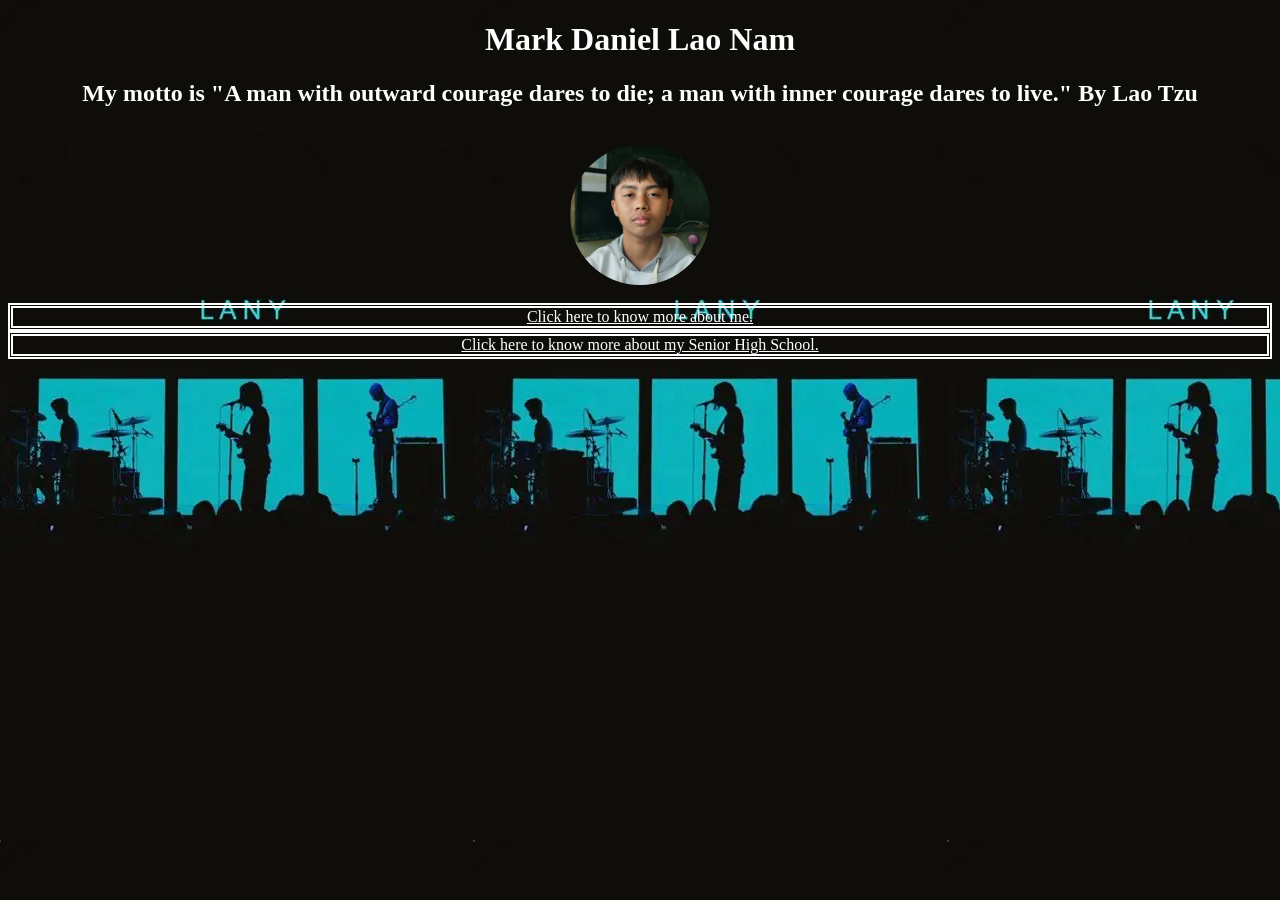
<file: index.html>
<!DOCTYPE html>
<html lang="en">

<head>
  </style>
    <link rel="icon" type="image/jpg" sizes="32x32" href="/favicon.jpg">
    <link rel="manifest" href="/site.webmanifest">
    <!-- Page title and stylesheet link -->
    <title>AUTOBIOGRAPHY</title>
    <link rel="stylesheet" href="stylesheet.css">
</head>

<body>
    <!-- Main profile heading -->
    <h1 style="text-align: center;">Mark Daniel Lao Nam</h1>

    <!-- Personal motto displayed under the name -->
    <h2 style="text-align: center;">My motto is "A man with outward courage dares to die; a man with inner courage dares
        to live." By Lao Tzu</h2>
    <br>

    <!-- Profile image -->
    <img class="Profile" src="danyil.jpg" alt="Mark Daniel Lao Nam">
    <br>

    <!-- Navigation to the About Me page -->
    <a class="link" href="about.html" style="display: block; text-align: center; color: white;">Click here to know more
        about me.</a>

    <!-- Navigation to the Senior High School page -->
    <a class="link" href="SHS days.html" style="display: block; text-align: center; color: white;">Click here to know
        more about my Senior High School.</a>
</body>

</html>
</file>
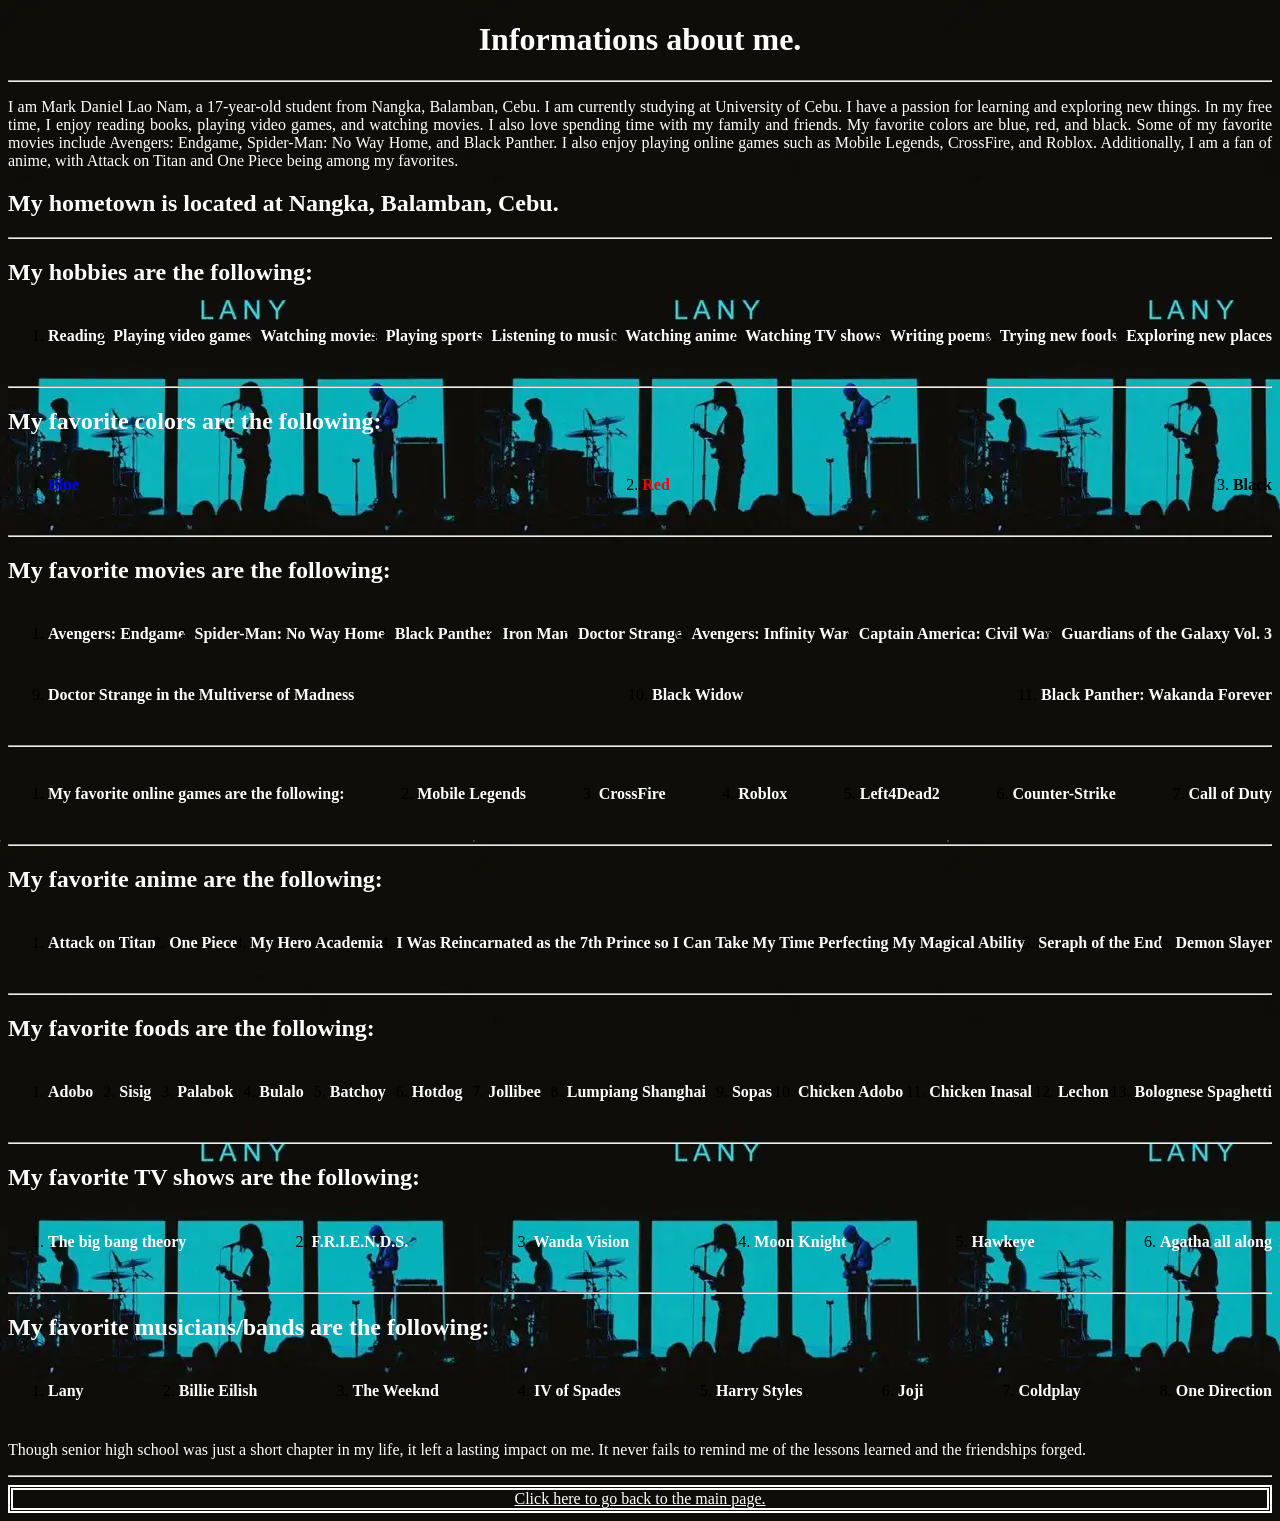
<file: about.html>
<!DOCTYPE html>
<html lang="en">

<head>
    <!-- Page title and stylesheet link -->
    <title class="about">About me</title>
    <link rel="stylesheet" href="stylesheet.css">
    <link rel="icon" type="image/jpg" sizes="32x32" href="/favicon.jpg">    

    <!-- Main page heading -->
    <h1 style="text-align: center;">Informations about me.</h1>
    <hr>

    <!-- Internal styling for page background and heading color -->
    <style>
        body {
            background-color: rgb(34, 108, 219);
        }

        h4 {
            color: rgb(253, 253, 253);
        }
    </style>
</head>

<body class="html">
    <!-- Personal introduction paragraph -->
    <p style="color: white; text-align: justify;">
        I am Mark Daniel Lao Nam, a 17-year-old student from Nangka, Balamban, Cebu. I am currently studying at
        University of Cebu. I have a passion for learning and exploring new things. In my free time, I enjoy reading
        books, playing video games, and watching movies. I also love spending time with my family and friends. My
        favorite colors are blue, red, and black. Some of my favorite movies include Avengers: Endgame, Spider-Man: No
        Way Home, and Black Panther. I also enjoy playing online games such as Mobile Legends, CrossFire, and Roblox.
        Additionally, I am a fan of anime, with Attack on Titan and One Piece being among my favorites.</p>

    <!-- Hometown section -->
    <h2>My hometown is located at Nangka, Balamban, Cebu.</h2>
    <hr>

    <!-- Hobbies list -->
    <h2>My hobbies are the following:</h2>
    <ol>
        <div class="container">
            <li>
                <h4>Reading</h4>
            </li>
            <li>
                <h4>Playing video games</h4>
            </li>
            <li>
                <h4>Watching movies</h4>
            </li>
            <li>
                <h4>Playing sports</h4>
            </li>
            <li>
                <h4>Listening to music</h4>
            </li>
            <li>
                <h4>Watching anime</h4>
            </li>
            <li>
                <h4>Watching TV shows</h4>
            </li>
            <li>
                <h4>Writing poems</h4>
            </li>
            <li>
                <h4>Trying new foods</h4>
            </li>
            <li>
                <h4>Exploring new places</h4>
            </li>
        </div>
    </ol>
    <hr>

    <!-- Favorite colors section -->
    <h2>My favorite colors are the following:</h2>
    <ol>
        <div class="container">
            <li>
                <h4 style="color: blue;">Blue</h4>
            </li>
            <li>
                <h4 style="color: red;">Red</h4>
            </li>
            <li>
                <h4 style="color: black;">Black</h4>
            </li>
        </div>
    </ol>
    <hr>

    <!-- Favorite movies section -->
    <h2>My favorite movies are the following:</h2>
    <ol>
        <div class="container">
            <li>
                <h4>Avengers: Endgame</h4>
            </li>
            <li>
                <h4>Spider-Man: No Way Home</h4>
            </li>
            <li>
                <h4>Black Panther</h4>
            </li>
            <li>
                <h4>Iron Man</h4>
            </li>
            <li>
                <h4>Doctor Strange</h4>
            </li>
            <li>
                <h4>Avengers: Infinity War</h4>
            </li>
            <li>
                <h4>Captain America: Civil War</h4>
            </li>
            <li>
                <h4>Guardians of the Galaxy Vol. 3</h4>
            </li>
            <li>
                <h4>Doctor Strange in the Multiverse of Madness</h4>
            </li>
            <li>
                <h4>Black Widow</h4>
            </li>
            <li>
                <h4>Black Panther: Wakanda Forever</h4>
            </li>
        </div>
    </ol>
    <hr>

    <!-- Favorite online games section -->
    <ol>
        <div class="container">
            <li>
                <h4>My favorite online games are the following:</h4>
            </li>
            <li>
                <h4>Mobile Legends</h4>
            </li>
            <li>
                <h4>CrossFire</h4>
            </li>
            <li>
                <h4>Roblox</h4>
            </li>
            <li>
                <h4>Left4Dead2</h4>
            </li>
            <li>
                <h4>Counter-Strike</h4>
            </li>
            <li>
                <h4>Call of Duty</h4>
            </li>
        </div>
    </ol>
    <hr>

    <!-- Favorite anime section -->
    <h2>My favorite anime are the following:</h2>
    <ol>
        <div class="container">
            <li>
                <h4>Attack on Titan</h4>
            </li>
            <li>
                <h4>One Piece</h4>
            </li>
            <li>
                <h4>My Hero Academia</h4>
            </li>
            <li>
                <h4>I Was Reincarnated as the 7th Prince so I Can Take My Time Perfecting My Magical Ability</h4>
            </li>
            <li>
                <h4>Seraph of the End</h4>
            </li>
            <li>
                <h4>Demon Slayer</h4>
            </li>
        </div>
    </ol>
    <hr>

    <!-- Favorite foods section -->
    <h2>My favorite foods are the following:</h2>
    <ol>
        <div class="container">
            <li>
                <h4>Adobo</h4>
            </li>
            <li>
                <h4>Sisig</h4>
            </li>
            <li>
                <h4>Palabok</h4>
            </li>
            <li>
                <h4>Bulalo</h4>
            </li>
            <li>
                <h4>Batchoy</h4>
            </li>
            <li>
                <h4>Hotdog</h4>
            </li>
            <li>
                <h4>Jollibee</h4>
            </li>
            <li>
                <h4>Lumpiang Shanghai</h4>
            </li>
            <li>
                <h4>Sopas</h4>
            </li>
            <li>
                <h4>Chicken Adobo</h4>
            </li>
            <li>
                <h4>Chicken Inasal</h4>
            </li>
            <li>
                <h4>Lechon</h4>
            </li>
            <li>
                <h4>Bolognese Spaghetti</h4>
            </li>
        </div>
    </ol>
    <hr>

    <!-- Favorite TV shows section -->
    <h2>My favorite TV shows are the following:</h2>
    <ol>
        <div class="container">
            <li>
                <h4>The big bang theory</h4>
            </li>
            <li>
                <h4>F.R.I.E.N.D.S.</h4>
            </li>
            <li>
                <h4>Wanda Vision</h4>
            </li>
            <li>
                <h4>Moon Knight</h4>
            </li>
            <li>
                <h4>Hawkeye</h4>
            </li>
            <li>
                <h4>Agatha all along</h4>
            </li>
        </div>
    </ol>
    <hr>

    <!-- Favorite musicians/bands section -->
    <h2>My favorite musicians/bands are the following:</h2>
    <ol>
        <div class="container">
            <li>
                <h4>Lany</h4>
            </li>
            <li>
                <h4>Billie Eilish</h4>
            </li>
            <li>
                <h4>The Weeknd</h4>
            </li>
            <li>
                <h4>IV of Spades</h4>
            </li>
            <li>
                <h4>Harry Styles</h4>
            </li>
            <li>
                <h4>Joji</h4>
            </li>
            <li>
                <h4>Coldplay</h4>
            </li>
            <li>
                <h4>One Direction</h4>
            </li>
        </div>
    </ol>

    <!-- Closing reflection paragraph -->
    <p style="color: white; text-align: justify;">
        Though senior high school was just a short chapter in my life, it left a lasting impact on me. It never fails to
        remind me of the lessons learned and the friendships forged.
    </p>
    <hr>

    <!-- Navigation link back to the home page -->
    <a class="link" href="index.html" style="display: block; text-align: center; color: white;">Click here to go back to
        the main page.</a>
</body>

</html>
</file>
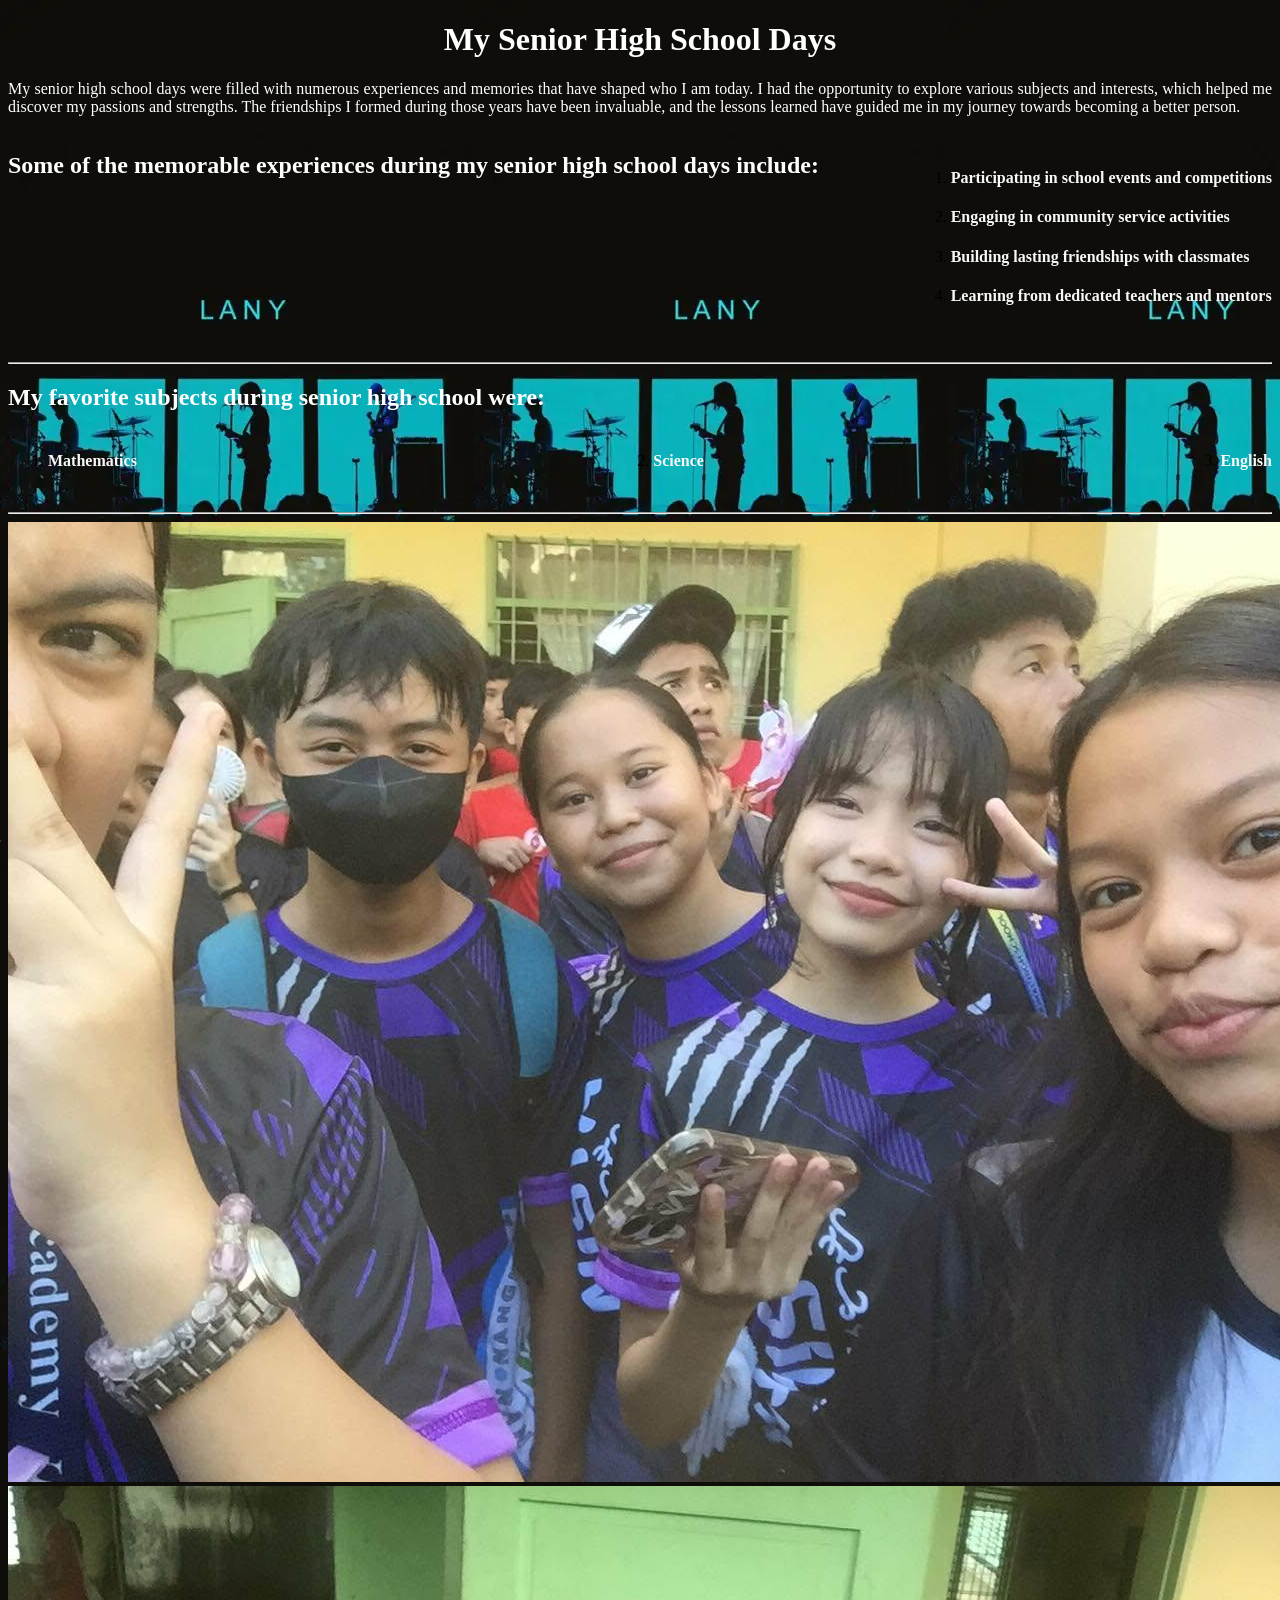
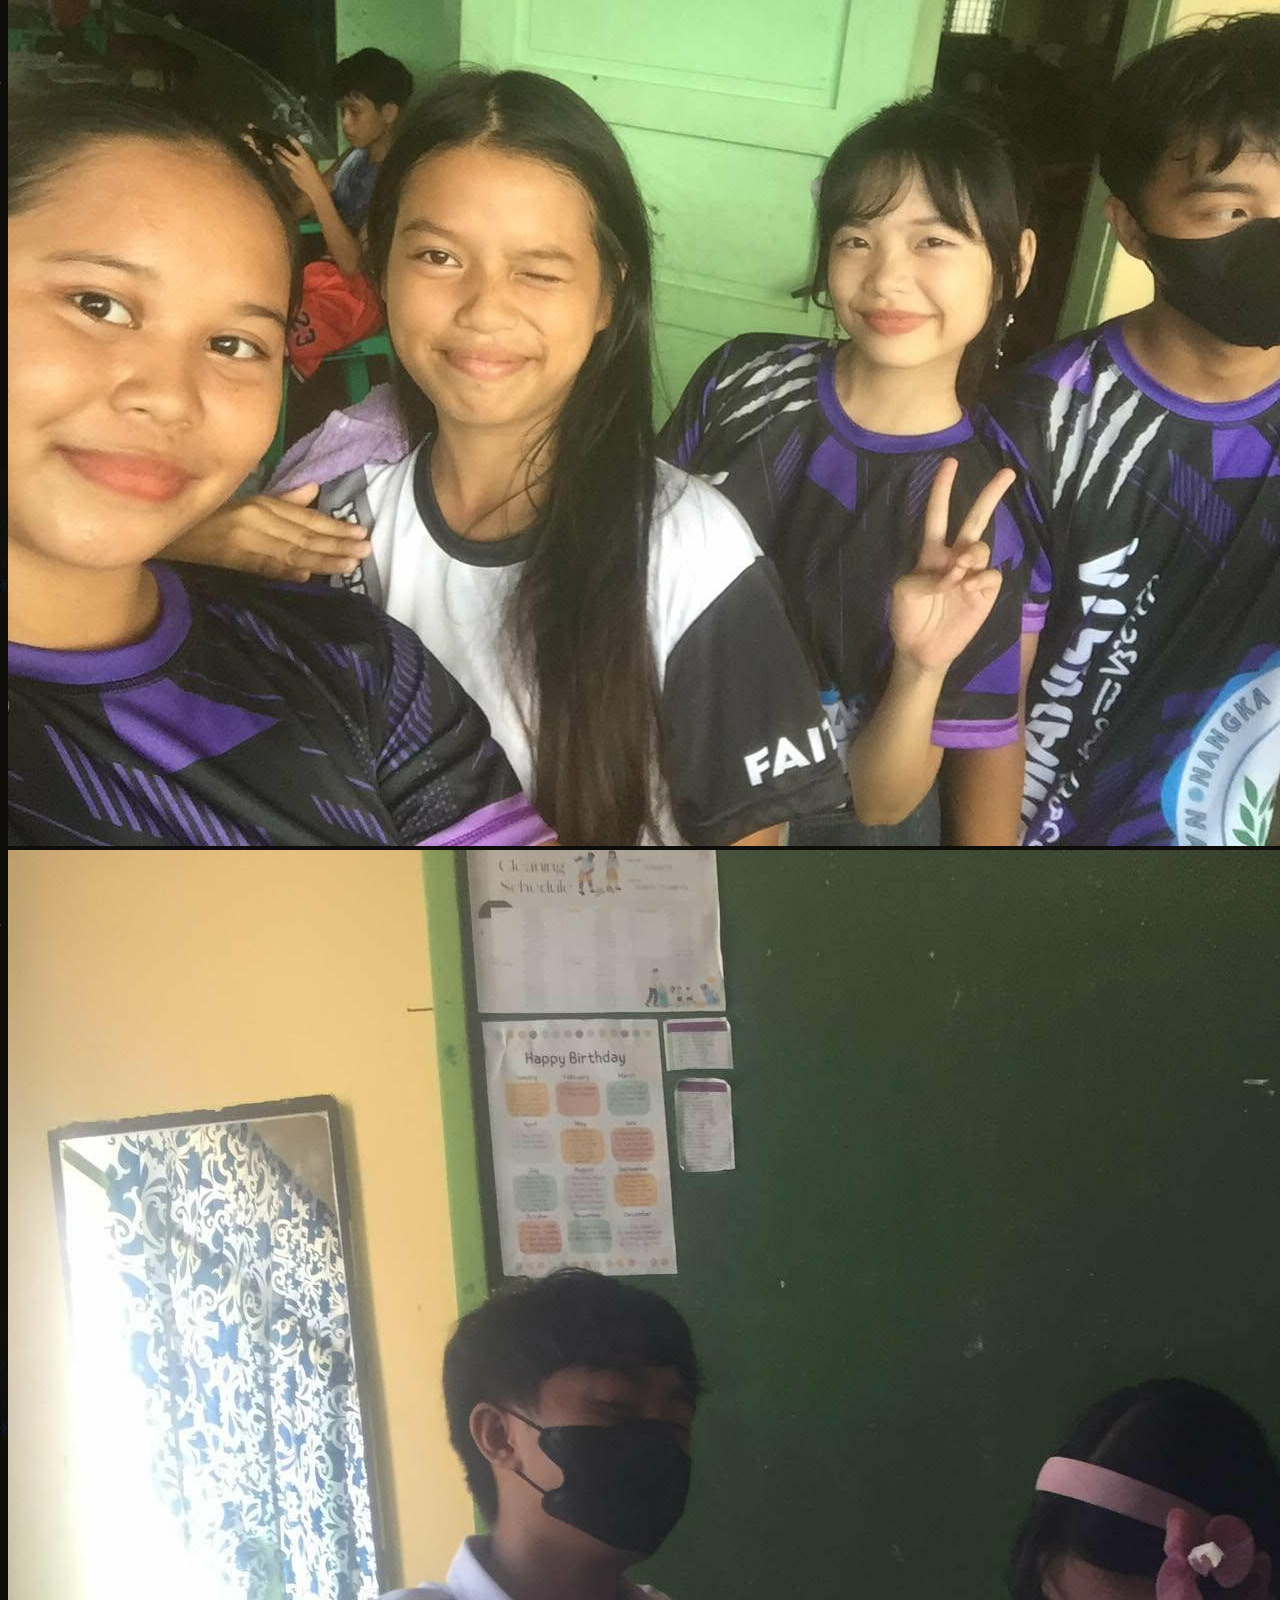
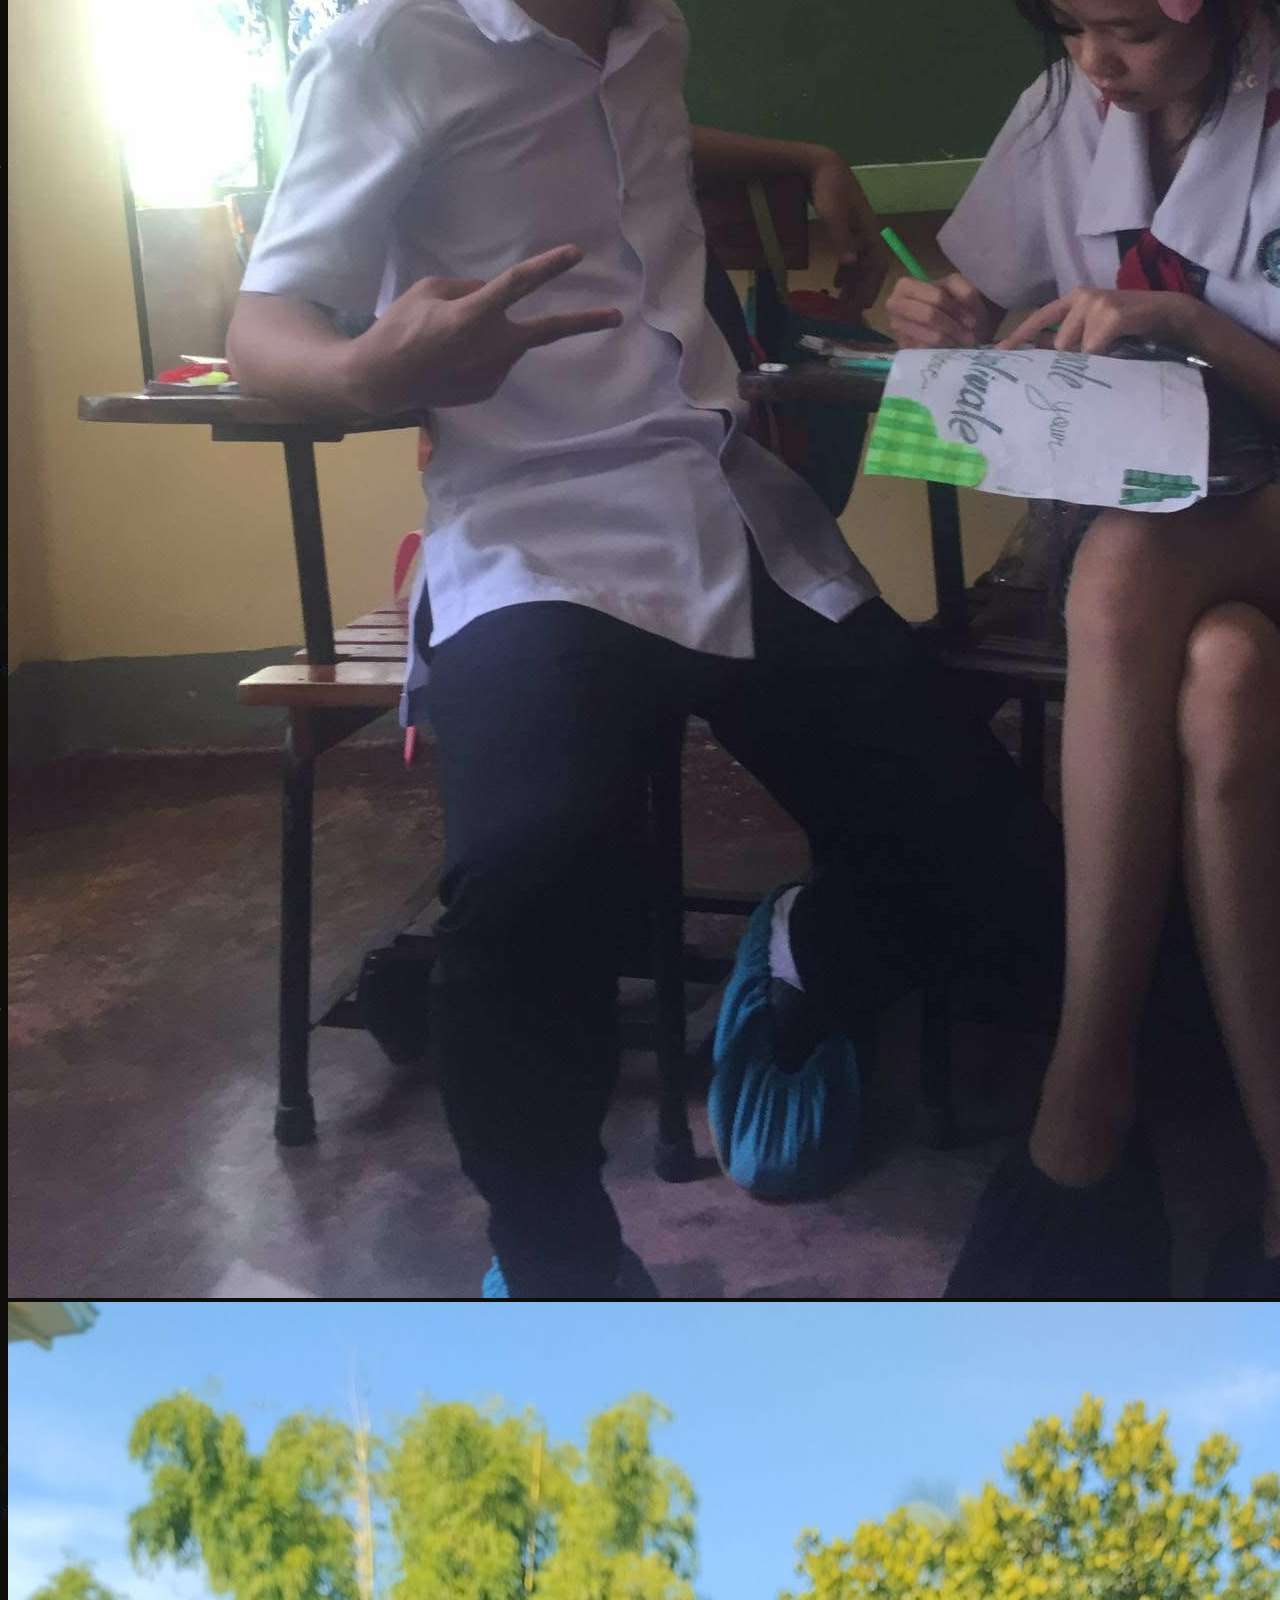
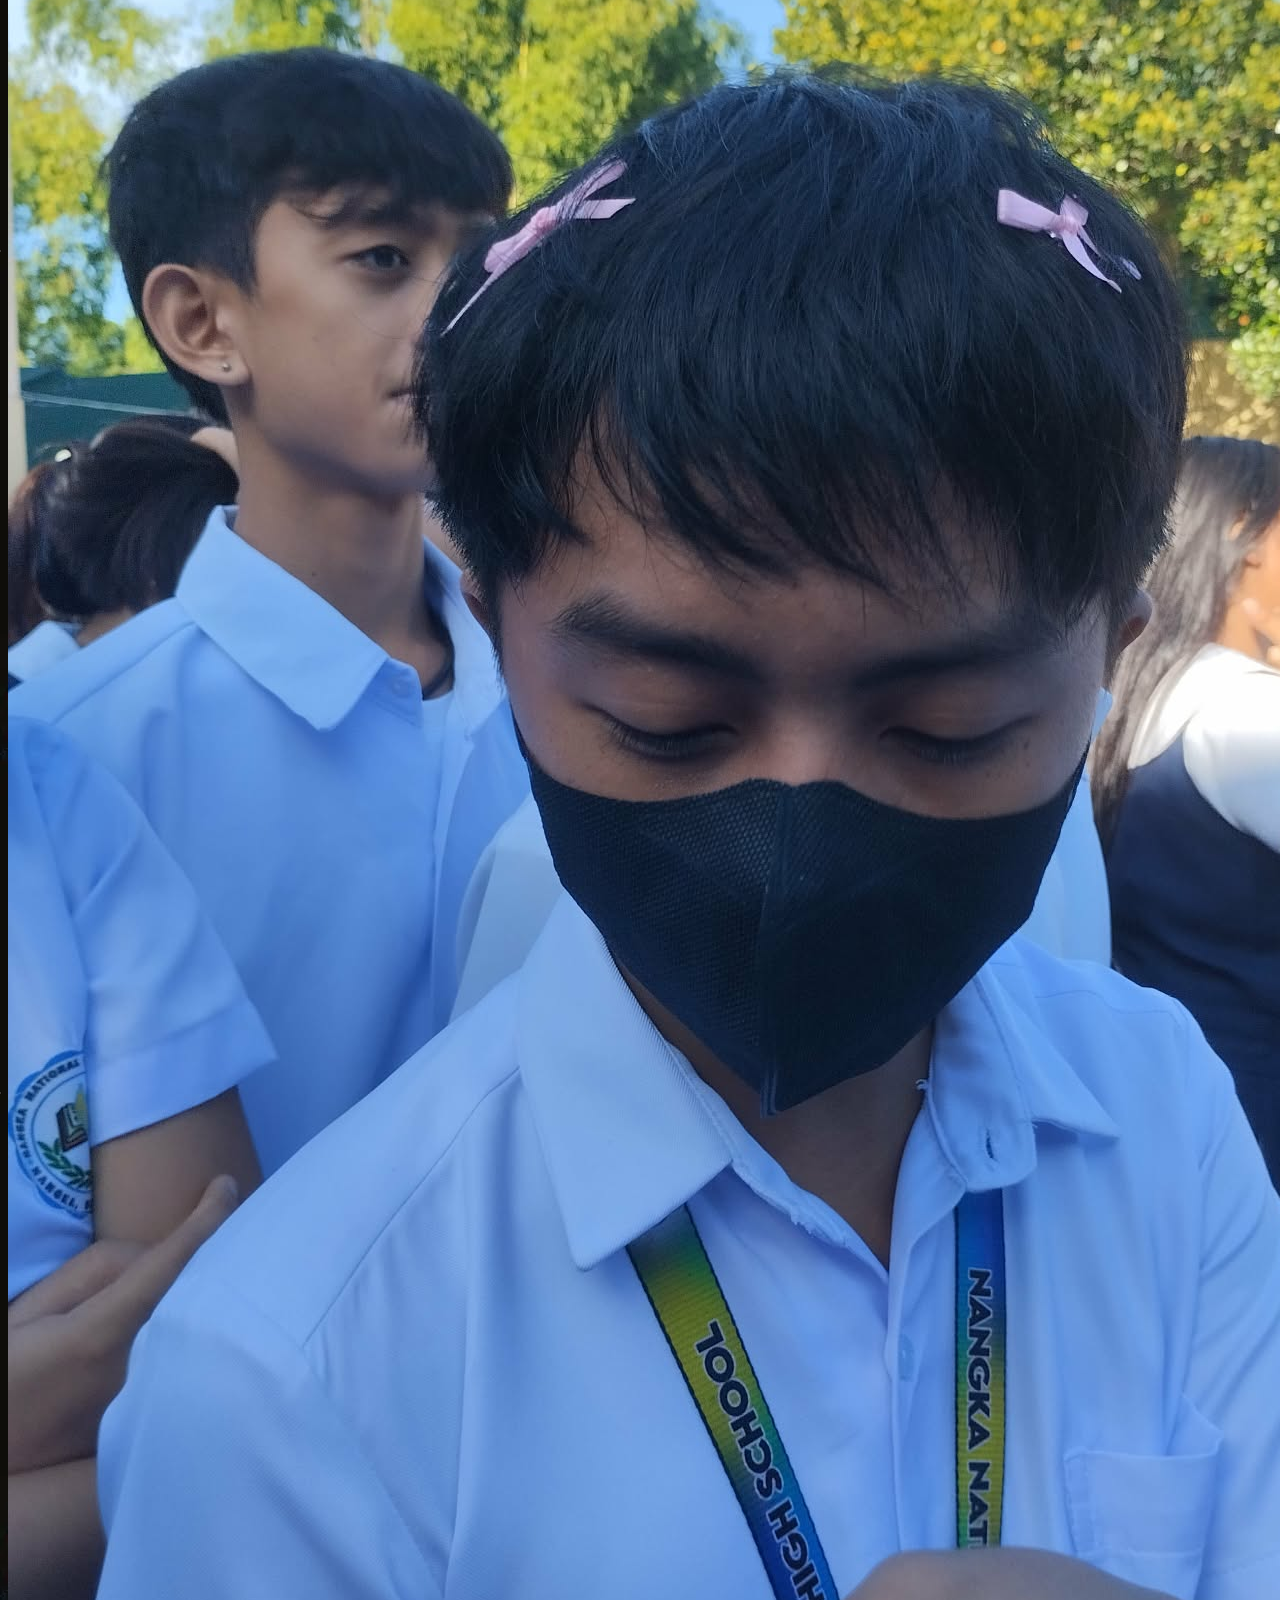
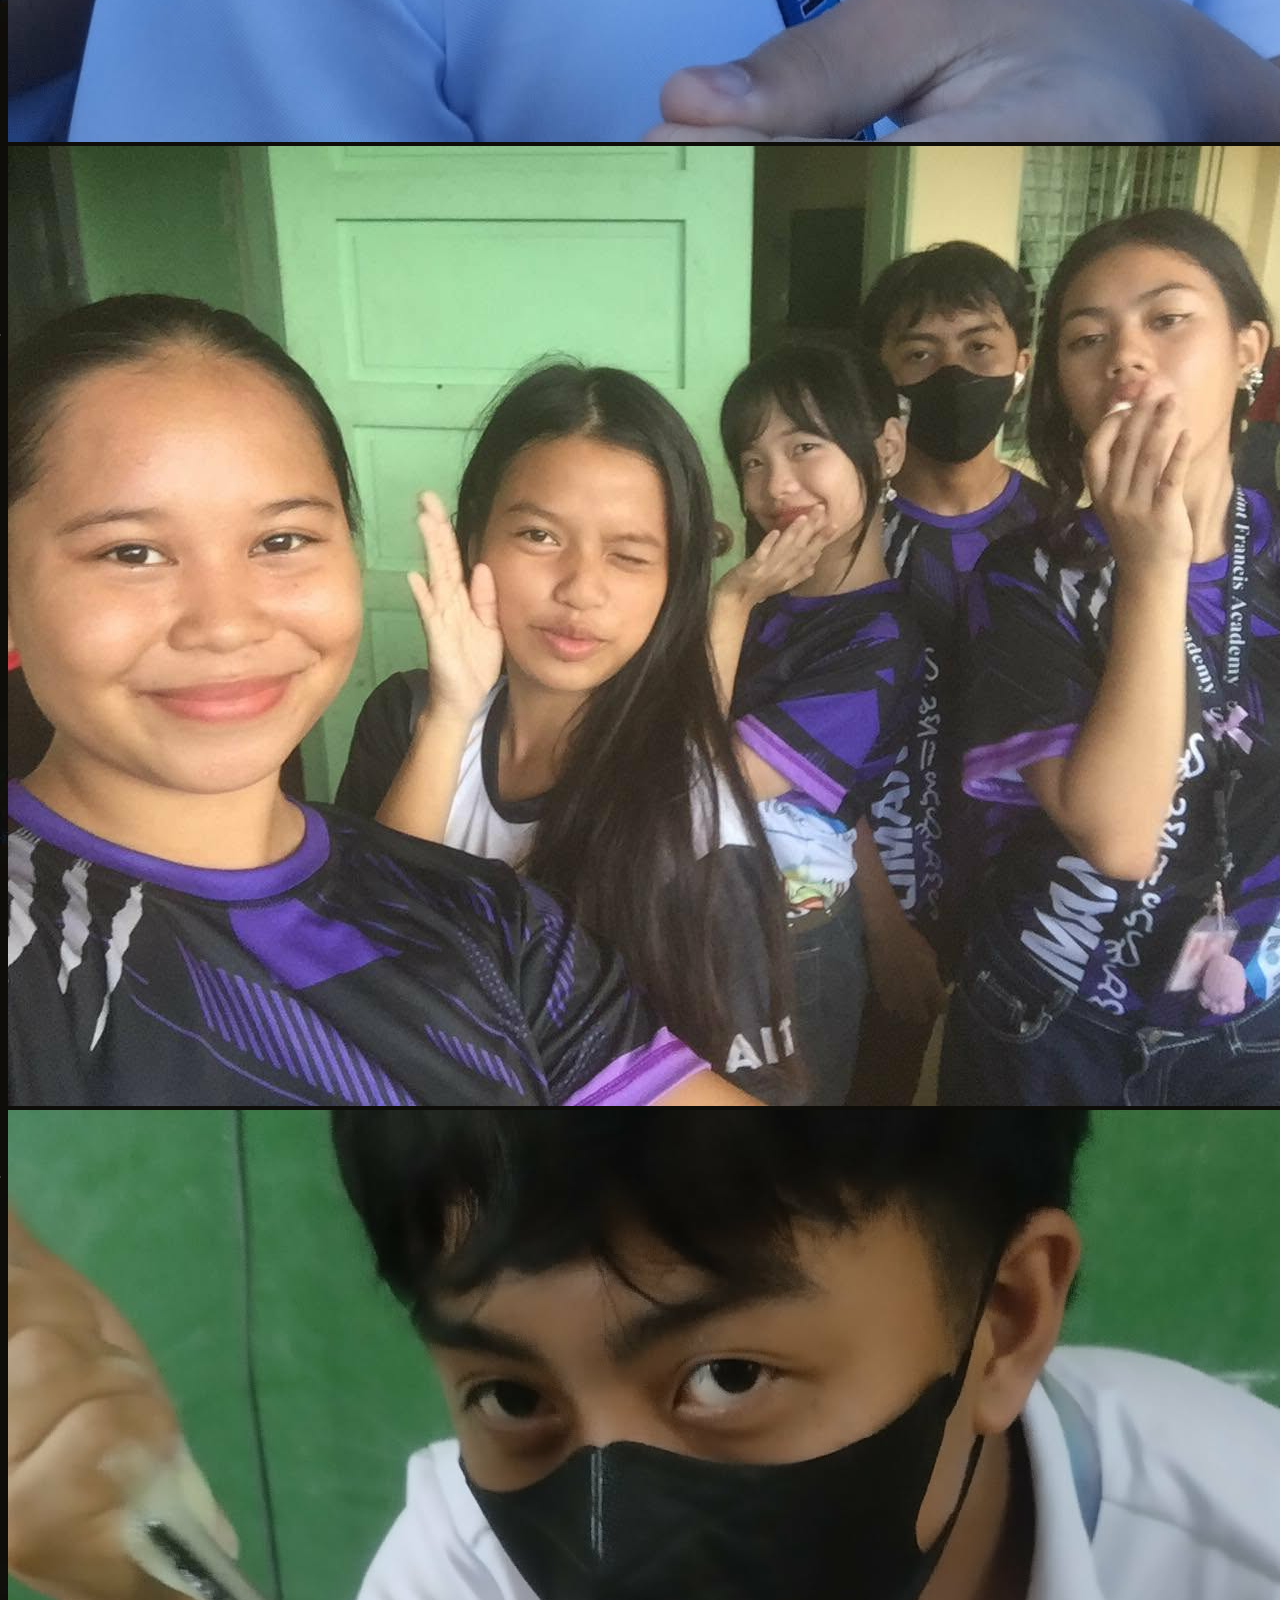
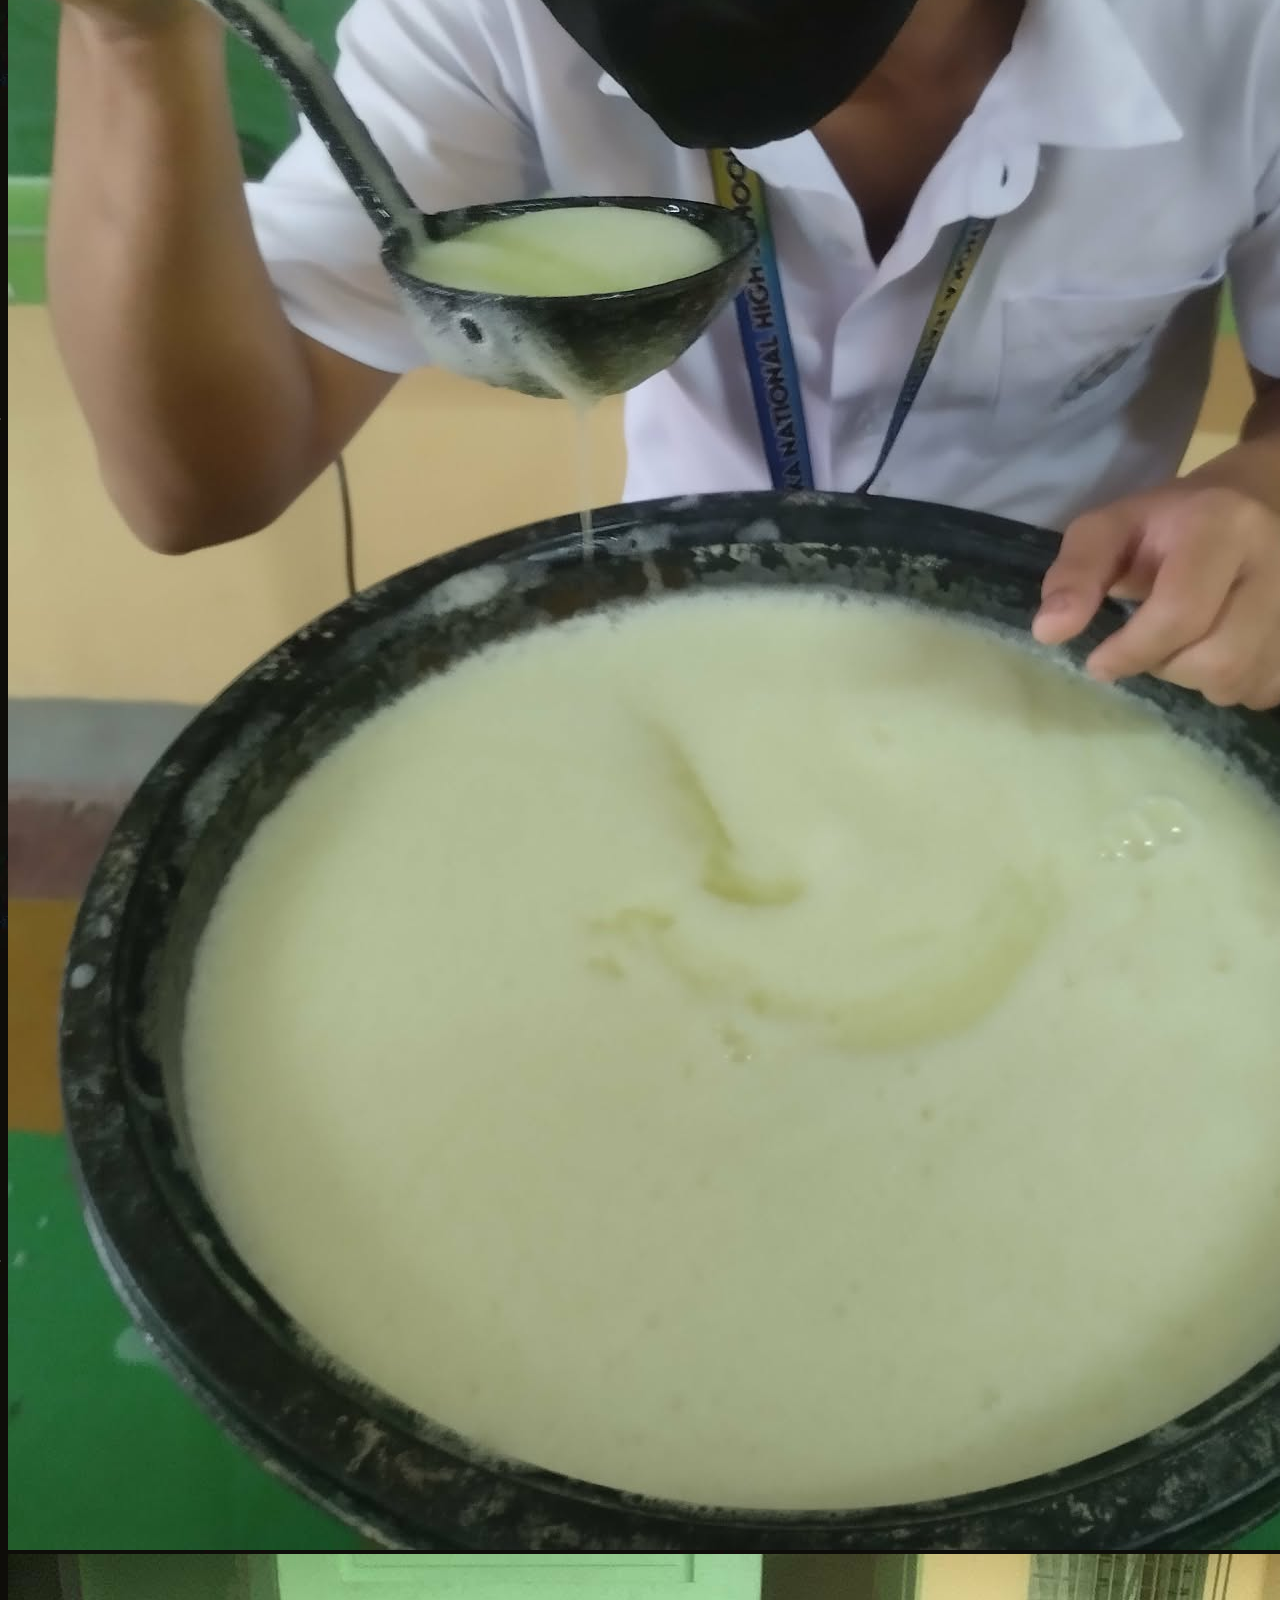
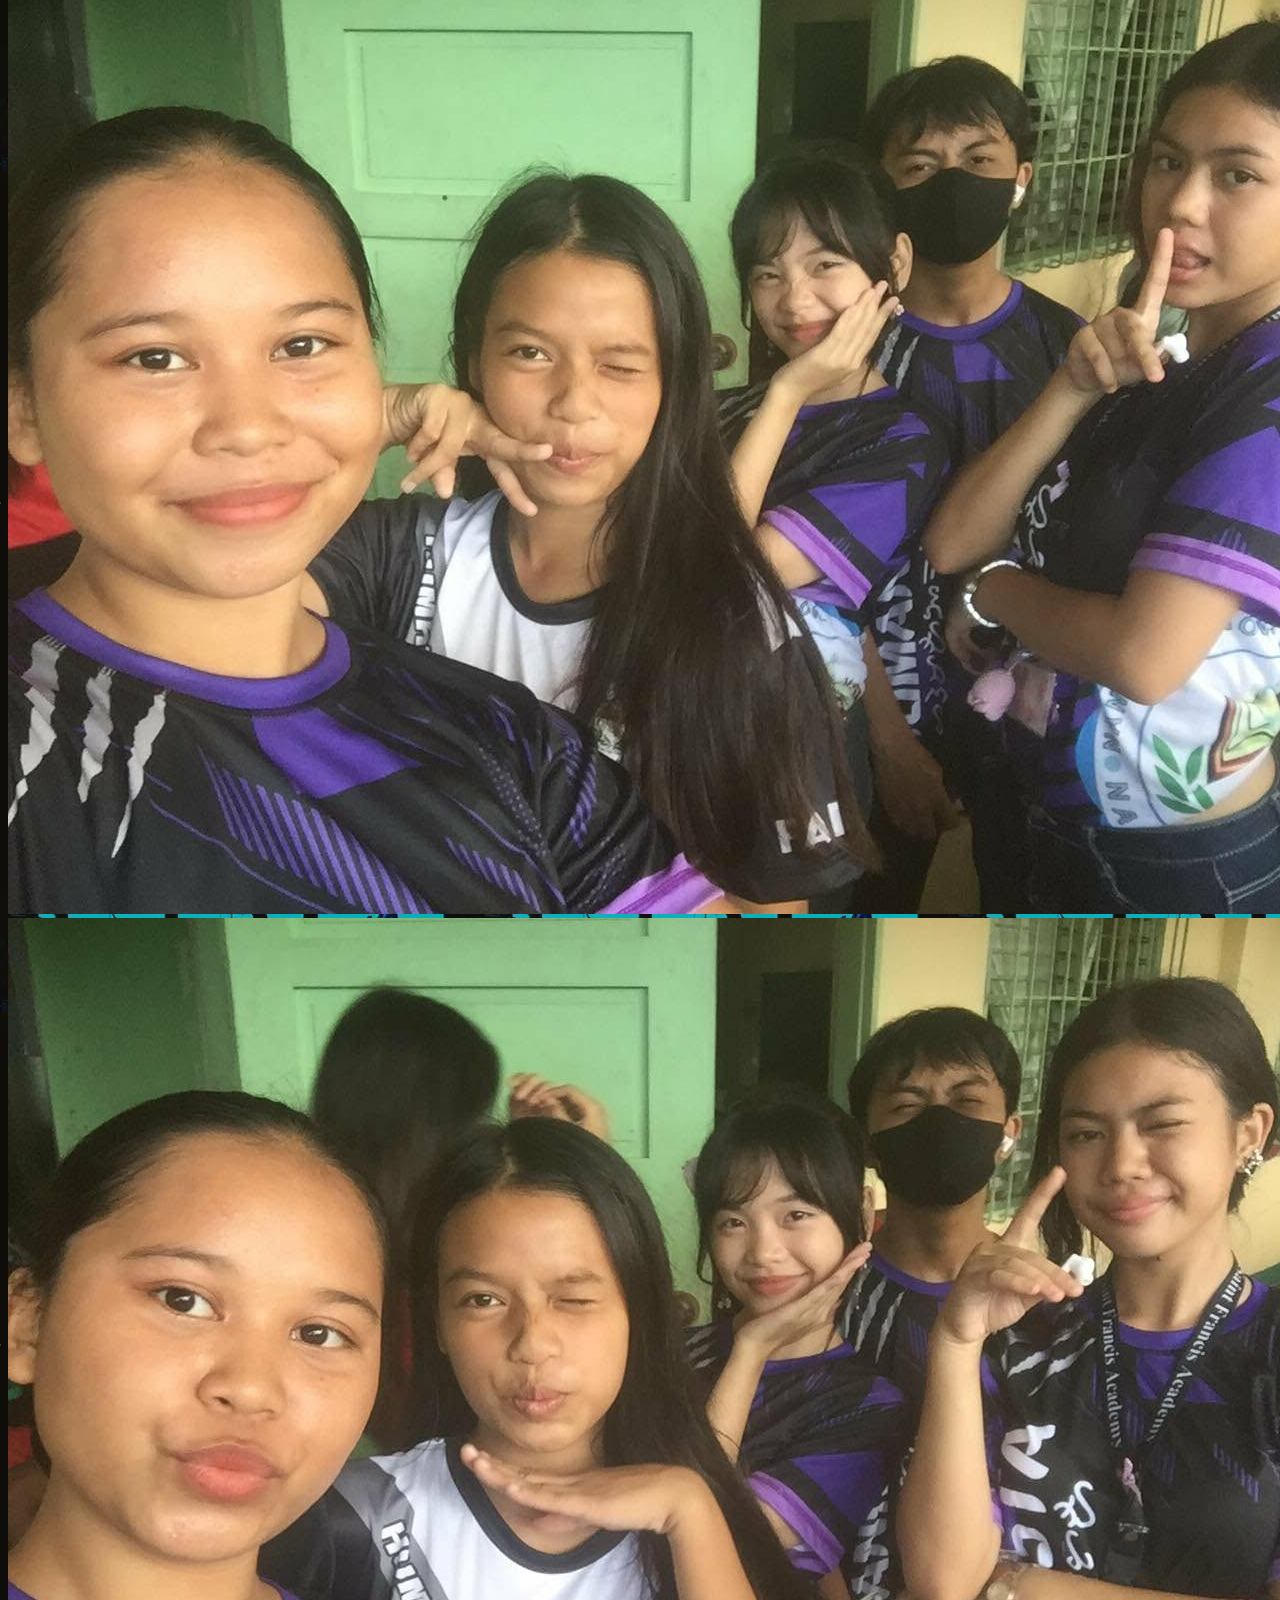
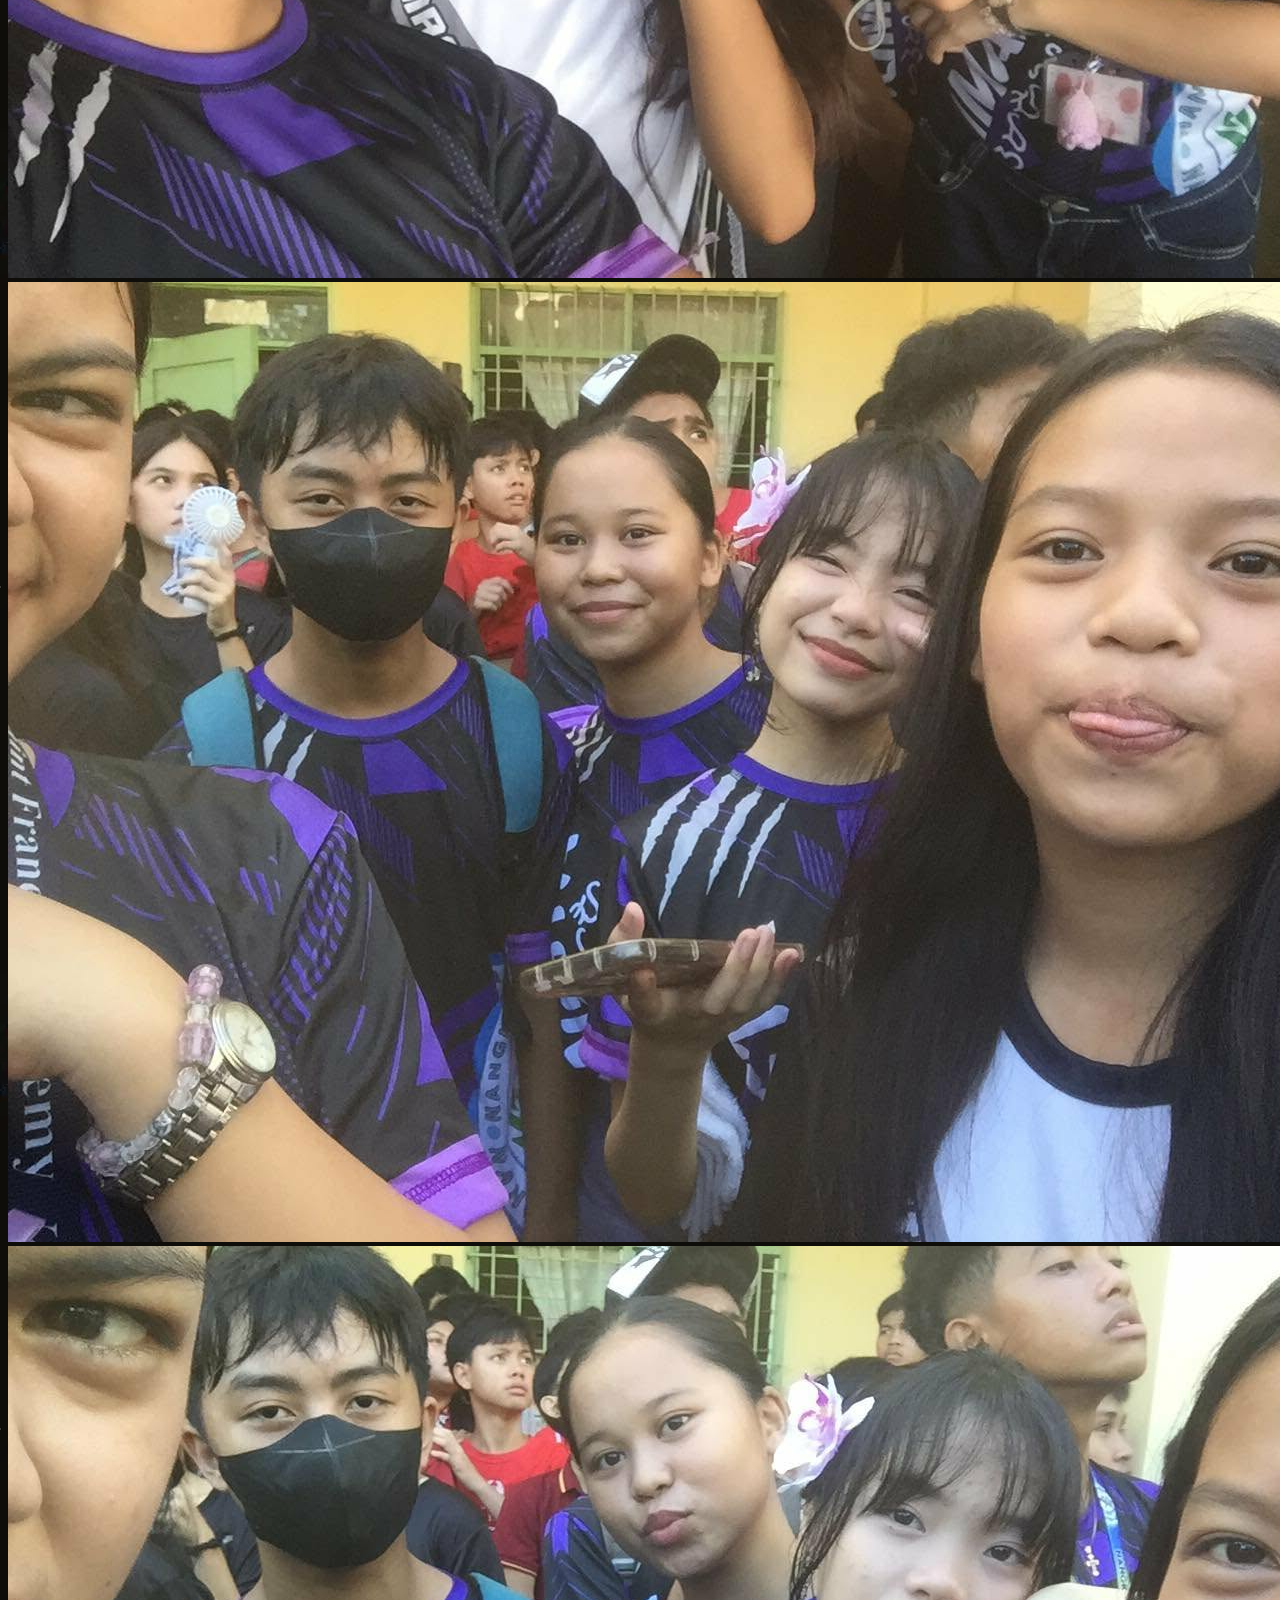
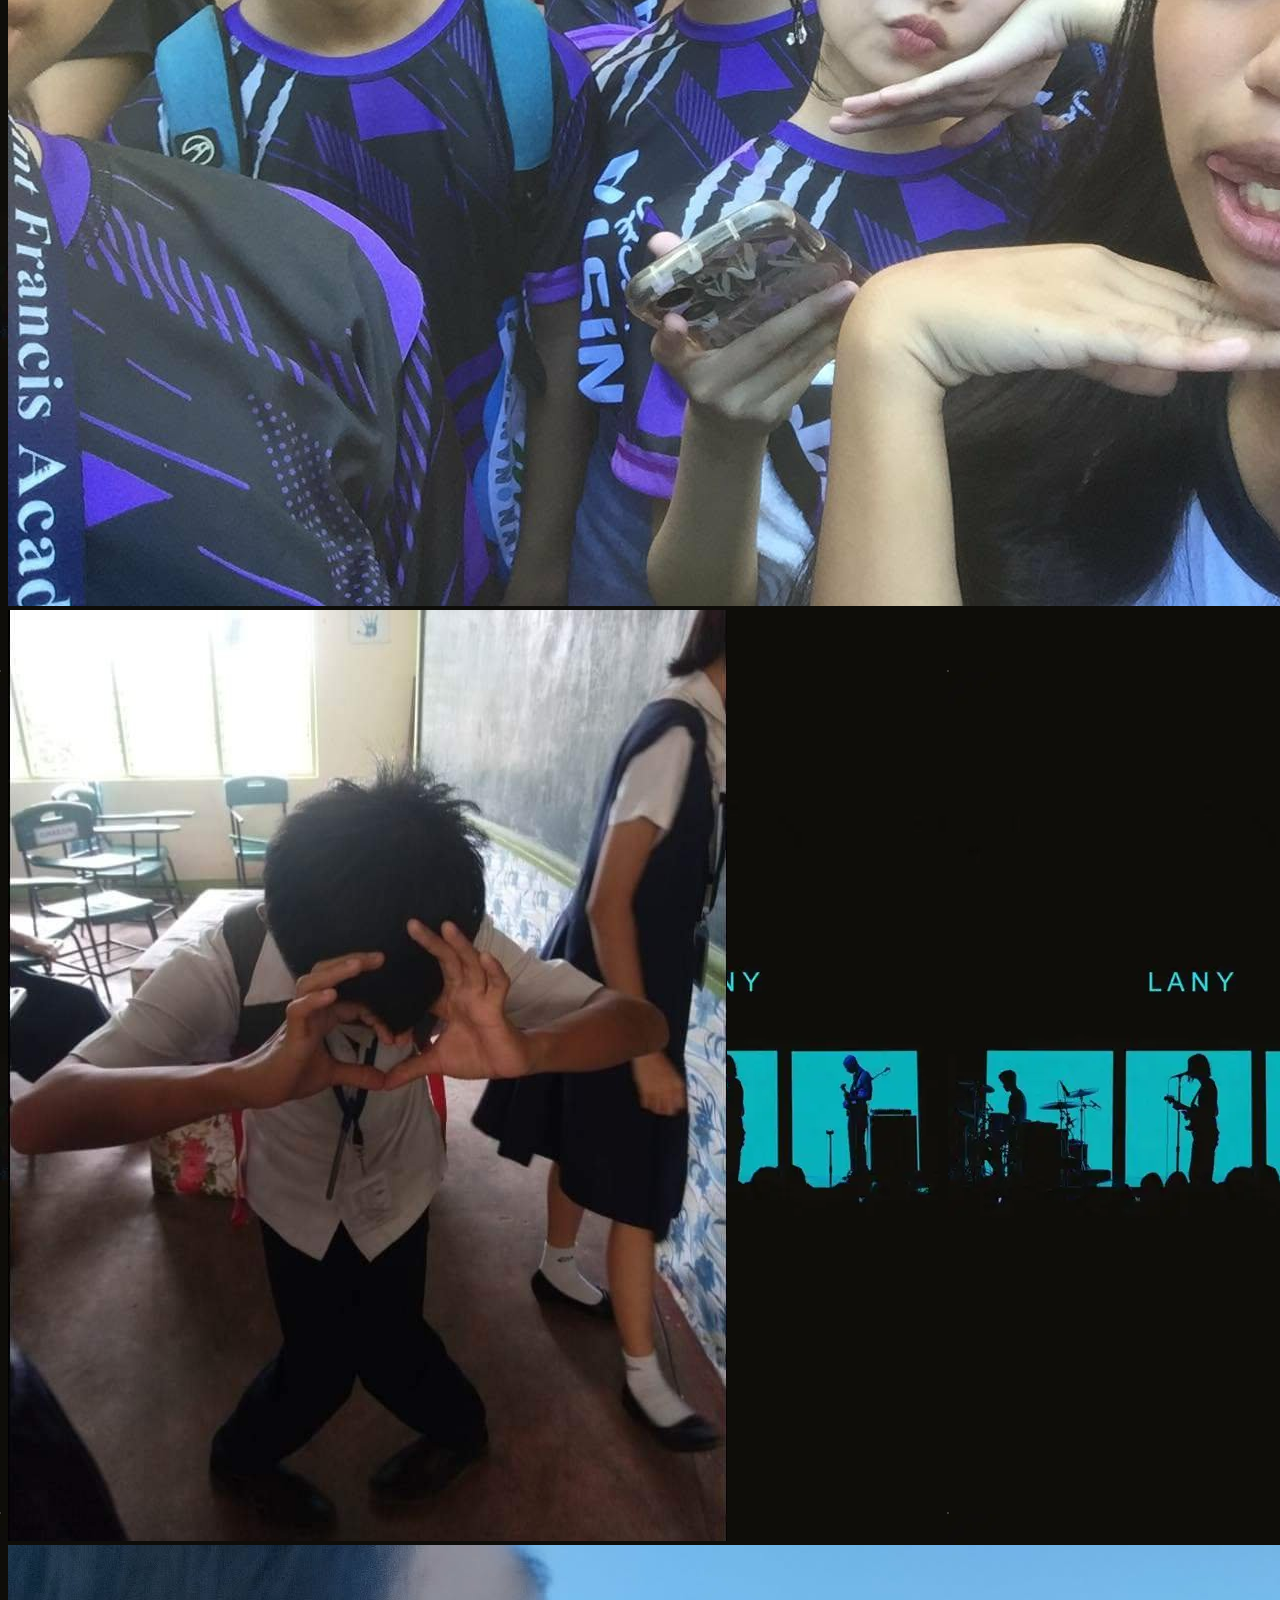
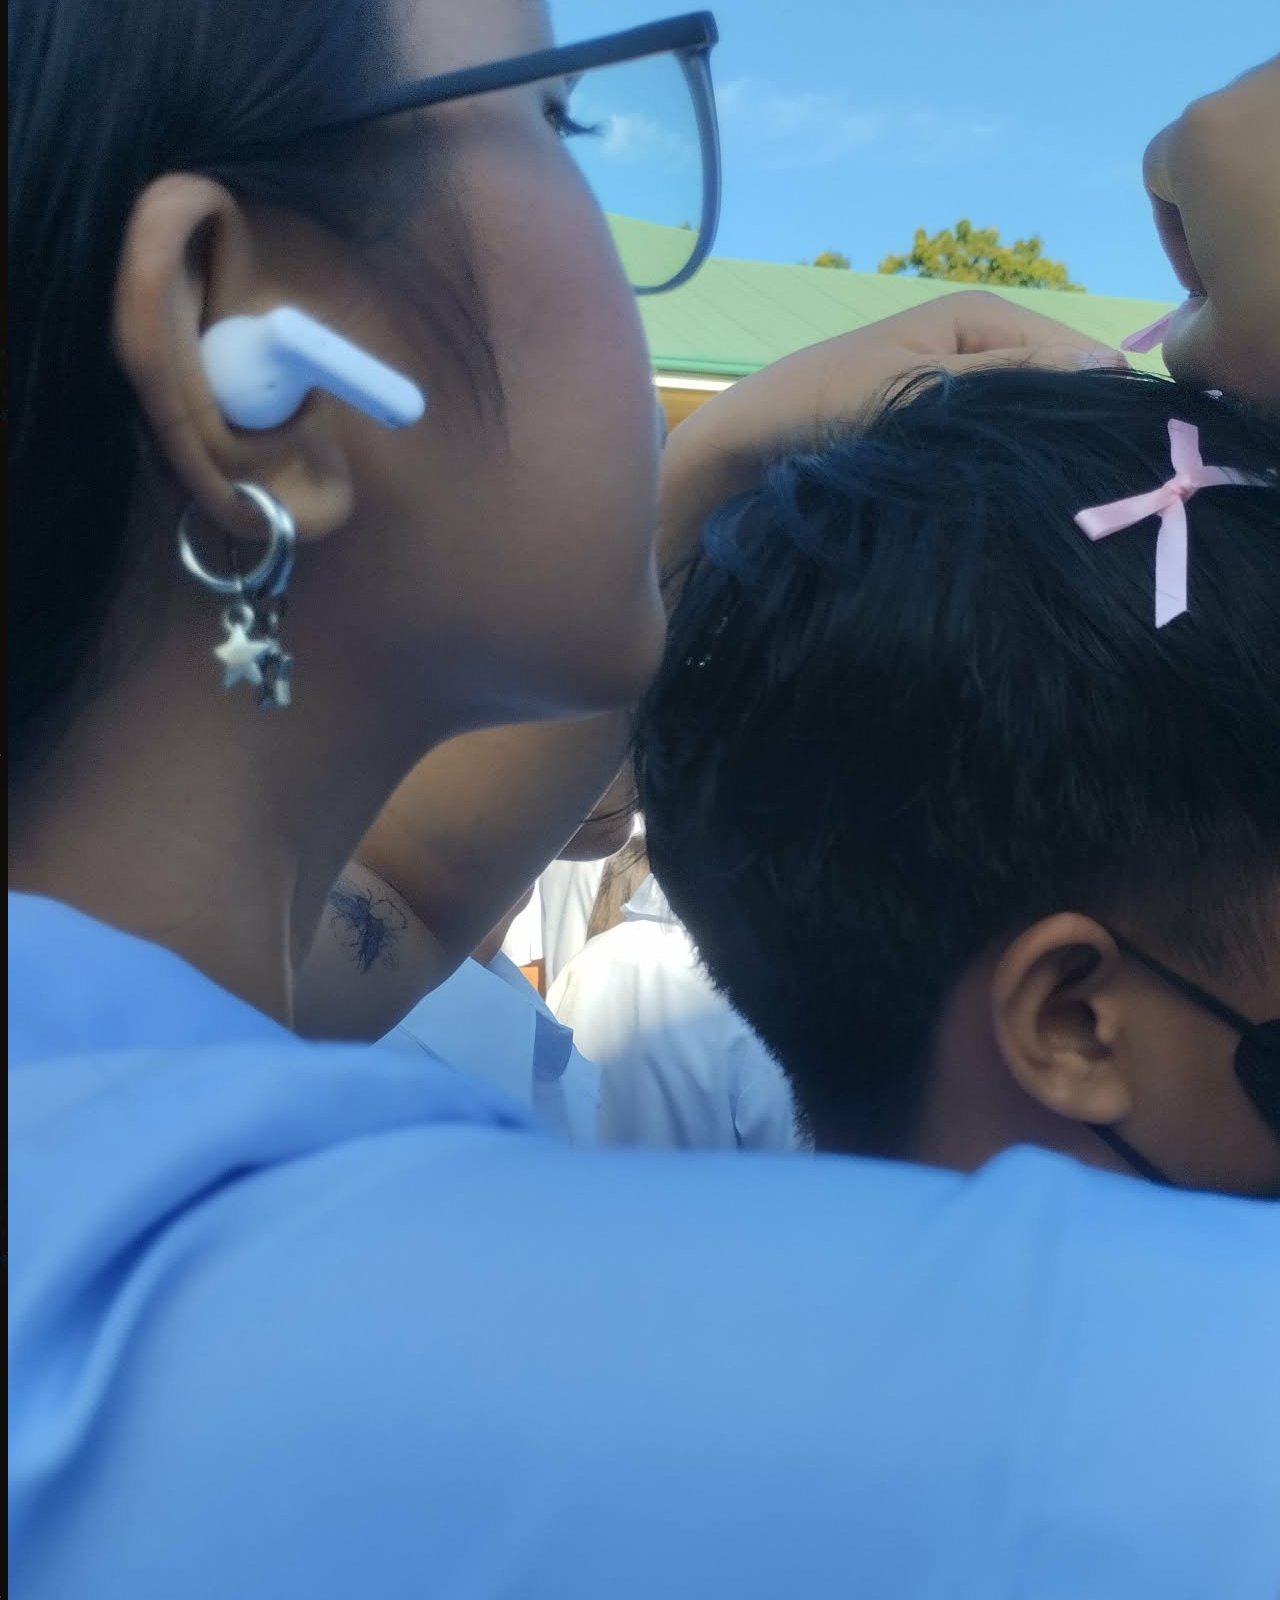
<file: SHS days.html>
<!DOCTYPE html>
<html lang="en">

<head>
    <!-- Page title and stylesheet -->
    <title class="shs.days">SHS Days</title>
    <link rel="stylesheet" href="stylesheet.css">
    <link rel="icon" type="image/jpg" sizes="32x32" href="/favicon.jpg">
</head>

<body class="html">
    <!-- Main heading for the senior high school page -->
    <h1 style="text-align: center;">My Senior High School Days</h1>

    <!-- Intro paragraph about personal experiences and lessons -->
    <p style="color: white; text-align: justify;">
        My senior high school days were filled with numerous experiences and memories that have shaped who I am today. I
        had the opportunity to explore various subjects and interests, which helped me discover my passions and
        strengths. The friendships I formed during those years have been invaluable, and the lessons learned have guided
        me in my journey towards becoming a better person.
    </p>

    <!-- Memorable experiences section -->
    <div class="container">
        <h2>Some of the memorable experiences during my senior high school days include:</h2>
        <ol>
            <li>
                <h4>Participating in school events and competitions</h4>
            </li>
            <li>
                <h4>Engaging in community service activities</h4>
            </li>
            <li>
                <h4>Building lasting friendships with classmates</h4>
            </li>
            <li>
                <h4>Learning from dedicated teachers and mentors</h4>
            </li>
        </ol>
    </div>
    <hr>

    <!-- Favorite subjects section -->
    <h2>My favorite subjects during senior high school were:</h2>
    <ol>
        <div class="container">
            <li>
                <h4>Mathematics</h4>
            </li>
            <li>
                <h4>Science</h4>
            </li>
            <li>
                <h4>English</h4>
            </li>
        </div>
    </ol>
    <hr>

    <!-- Photo gallery of senior high school memories -->
    <img src="shs1.jpg" alt="Senior High School">
    <img src="shs2.jpg" alt="Senior High School">
    <img src="shs3.jpg" alt="Senior High School">
    <img src="shs4.jpg.jpg" alt="Senior High School">
    <img src="shs5.jpg" alt="Senior High School">
    <img src="shs6.jpg" alt="Senior High School">
    <img src="shs7.jpg" alt="Senior High School">
    <img src="shs8.jpg" alt="Senior High School">
    <img src="shs10.jpg" alt="Senior High School">
    <img src="shs11.jpg" alt="Senior High School">
    <img src="shs12.jpg" alt="Senior High School">
    <img src="shs13.jpg" alt="Senior High School">
    <img src="shs15.jpg" alt="Senior High School">
    <img src="shs16.jpg" alt="Senior High School">
    <img src="shs17.jpg" alt="Senior High School">
    <br>

    <!-- Back to homepage navigation link -->
    <a class="link" href="index.html" style="display: block; text-align: center; color: white;">Click here to go back to
        the main page.</a>
</body>

</html>
</file>
<file: stylesheet.css>
.link {
    border-style: double;
    border-width: thick;
}

body{
    background-color: rgb(34, 108, 219);
}

h4 {
    color: rgb(248, 248, 248);
}

body {
    background-image: url("Lany.jpg")
}

h1 {
    color: white;
}

h2 {
    color: white;
}

.container {
    display: flex;
    flex-wrap: wrap;
    justify-content: space-between;
    margin-bottom: 20px;
}

.Profile {
    display: block;
    width: 140px;
    height: 140px;
    position: relative;
    left: calc(50% - 70px);
    border-radius: 50%;
    object-fit: cover;
}
</file>
